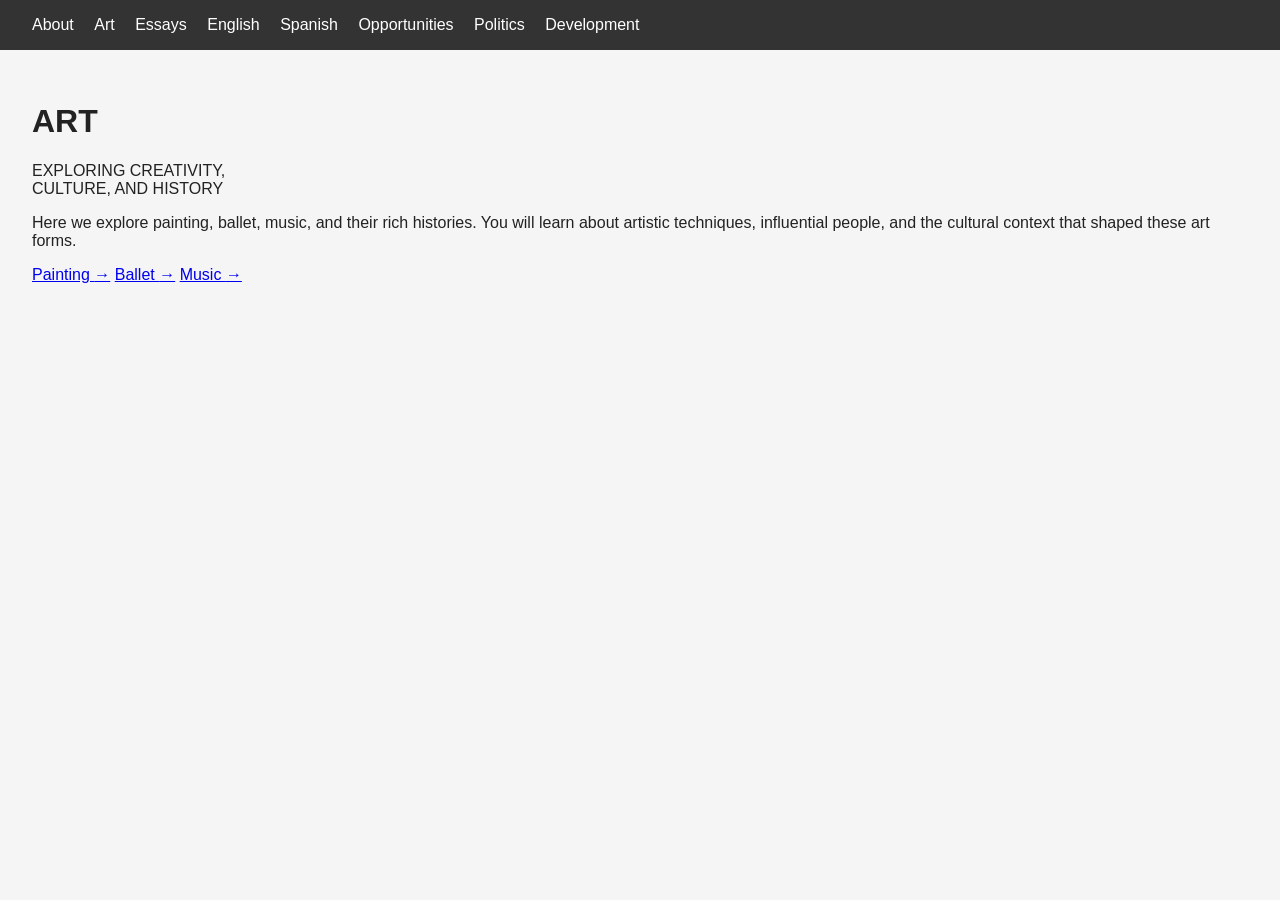
<file: art.html>
<!DOCTYPE html>
<html lang="en">
<head>
  <meta charset="UTF-8" />
  <title>Art — NotesOn</title>
  <link rel="stylesheet" href="style.css" />
</head>
<body>

  <header class="nav">
    <nav>
      <a href="about.html">About</a>
      <a href="art.html">Art</a>
      <a href="essays.html">Essays</a>
      <a href="english.html">English</a>
      <a href="spanish.html">Spanish</a>
      <a href="opportunities.html">Opportunities</a>
      <a href="politics.html">Politics</a>
      <a href="development.html">Development</a>
    </nav>
  </header>

  <main class="art">
    <h1>ART</h1>
    <p class="art-subtitle">EXPLORING CREATIVITY,<br> CULTURE, AND HISTORY</p>

    <div class="art-content">
      <div class="art-text">
        <p>
          Here we explore painting, ballet, music, and their rich histories.
          You will learn about artistic techniques, influential people,
          and the cultural context that shaped these art forms.
        </p>
      </div>

      <div class="art-buttons">
        <a href="#" class="art-btn">Painting <span>→</span></a>
        <a href="#" class="art-btn">Ballet <span>→</span></a>
        <a href="#" class="art-btn">Music <span>→</span></a>
      </div>
    </div>
  </main>

</body>
</html>
</file>
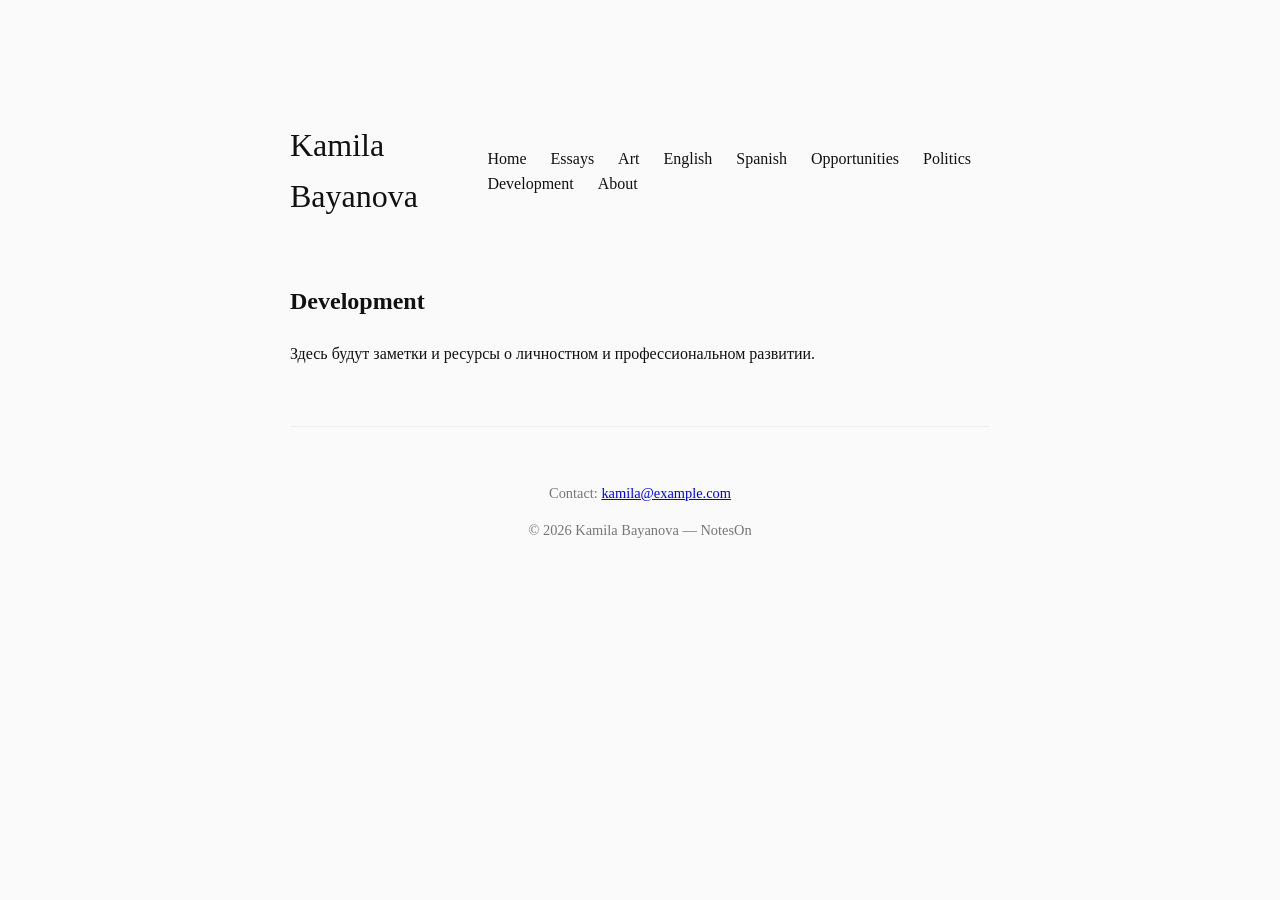
<file: development.html>
<!DOCTYPE html>
<html lang="en">
<head>
  <meta charset="UTF-8">
  <title>Development — Kamila Bayanova</title>
  <style>
    body { font-family: Georgia, "Times New Roman", serif; max-width: 700px; margin: 80px auto; line-height: 1.6; color: #111; padding: 0 20px; background-color: #fafafa; }
    header { display: flex; justify-content: space-between; align-items: center; padding: 40px 0; }
    header h1 { font-weight: normal; font-size: 2em; margin: 0; }
    nav a { margin-left: 20px; text-decoration: none; color: #111; }
    nav a:hover { text-decoration: underline; }
    footer { text-align: center; padding: 40px 20px; color: #777; font-size: 0.9em; border-top: 1px solid #eee; margin-top: 60px; }
  </style>
</head>
<body>

<header>
  <h1>Kamila Bayanova</h1>
  <nav>
    <a href="index.html">Home</a>
    <a href="essays.html">Essays</a>
    <a href="art.html">Art</a>
    <a href="english.html">English</a>
    <a href="spanish.html">Spanish</a>
    <a href="opportunities.html">Opportunities</a>
    <a href="politics.html">Politics</a>
    <a href="development.html">Development</a>
    <a href="about.html">About</a>
  </nav>
</header>

<h2>Development</h2>
<p>Здесь будут заметки и ресурсы о личностном и профессиональном развитии.</p>

<footer>
  <p>Contact: <a href="mailto:kamila@example.com">kamila@example.com</a></p>
  <p>&copy; 2026 Kamila Bayanova — NotesOn</p>
</footer>

</body>
</html>
</file>
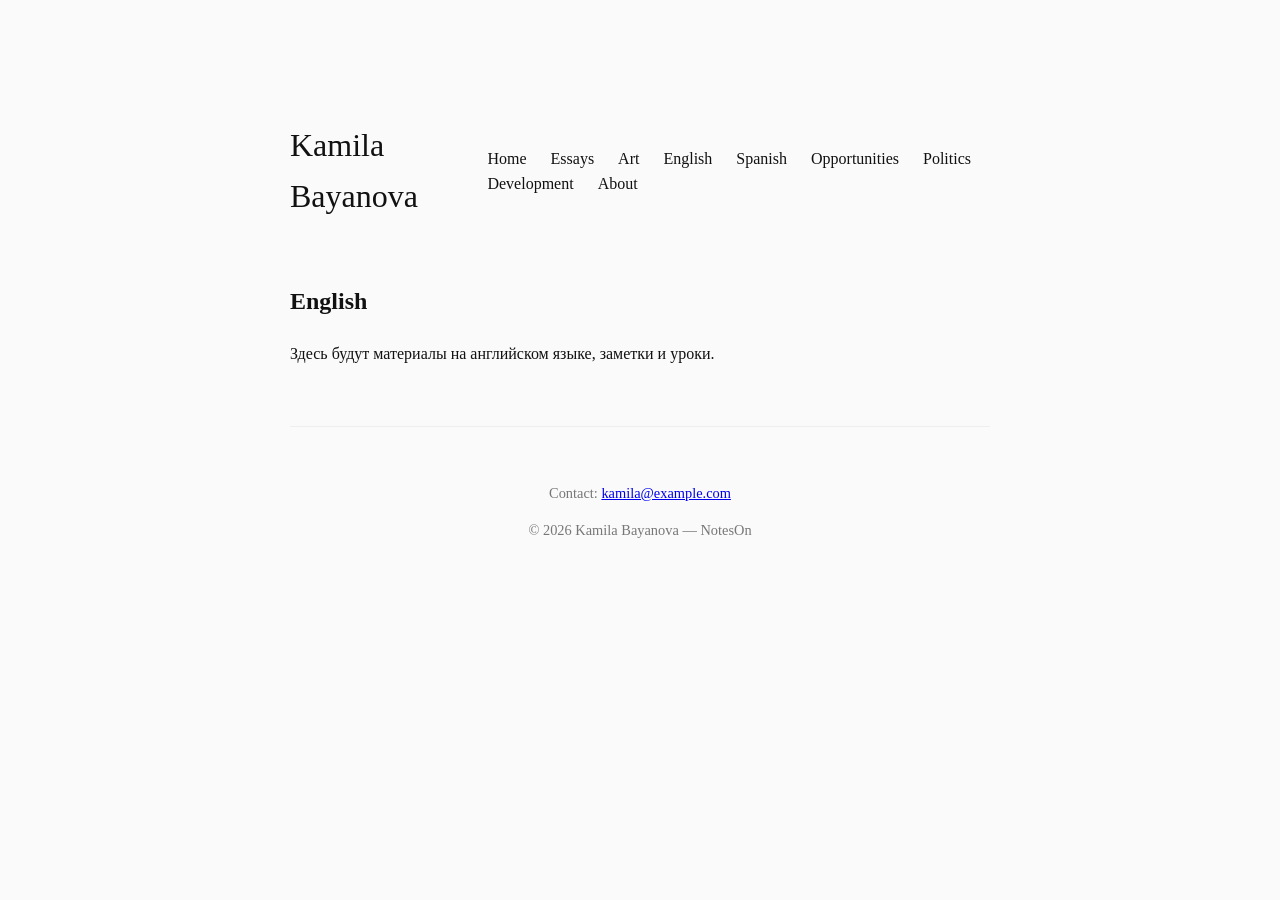
<file: english.html>
<!DOCTYPE html>
<html lang="en">
<head>
  <meta charset="UTF-8">
  <title>English — Kamila Bayanova</title>
  <style>
    body { font-family: Georgia, "Times New Roman", serif; max-width: 700px; margin: 80px auto; line-height: 1.6; color: #111; padding: 0 20px; background-color: #fafafa; }
    header { display: flex; justify-content: space-between; align-items: center; padding: 40px 0; }
    header h1 { font-weight: normal; font-size: 2em; margin: 0; }
    nav a { margin-left: 20px; text-decoration: none; color: #111; }
    nav a:hover { text-decoration: underline; }
    footer { text-align: center; padding: 40px 20px; color: #777; font-size: 0.9em; border-top: 1px solid #eee; margin-top: 60px; }
  </style>
</head>
<body>

<header>
  <h1>Kamila Bayanova</h1>
  <nav>
    <a href="index.html">Home</a>
    <a href="essays.html">Essays</a>
    <a href="art.html">Art</a>
    <a href="english.html">English</a>
    <a href="spanish.html">Spanish</a>
    <a href="opportunities.html">Opportunities</a>
    <a href="politics.html">Politics</a>
    <a href="development.html">Development</a>
    <a href="about.html">About</a>
  </nav>
</header>

<h2>English</h2>
<p>Здесь будут материалы на английском языке, заметки и уроки.</p>

<footer>
  <p>Contact: <a href="mailto:kamila@example.com">kamila@example.com</a></p>
  <p>&copy; 2026 Kamila Bayanova — NotesOn</p>
</footer>

</body>
</html>
</file>
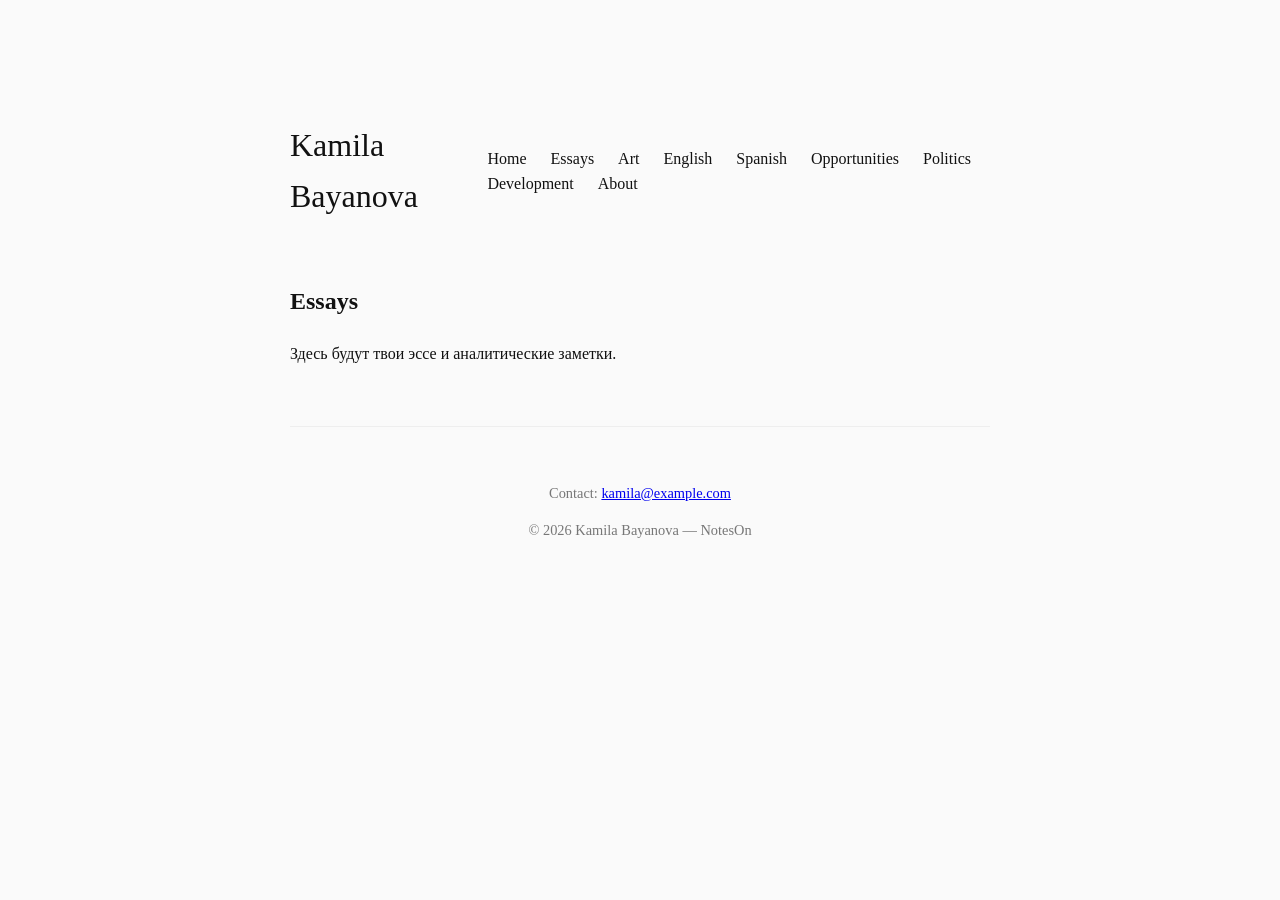
<file: essays.html>
<!DOCTYPE html>
<html lang="en">
<head>
  <meta charset="UTF-8">
  <title>Essays — Kamila Bayanova</title>
  <style>
    body { font-family: Georgia, "Times New Roman", serif; max-width: 700px; margin: 80px auto; line-height: 1.6; color: #111; padding: 0 20px; background-color: #fafafa; }
    header { display: flex; justify-content: space-between; align-items: center; padding: 40px 0; }
    header h1 { font-weight: normal; font-size: 2em; margin: 0; }
    nav a { margin-left: 20px; text-decoration: none; color: #111; }
    nav a:hover { text-decoration: underline; }
    footer { text-align: center; padding: 40px 20px; color: #777; font-size: 0.9em; border-top: 1px solid #eee; margin-top: 60px; }
  </style>
</head>
<body>

<header>
  <h1>Kamila Bayanova</h1>
  <nav>
    <a href="index.html">Home</a>
    <a href="essays.html">Essays</a>
    <a href="art.html">Art</a>
    <a href="english.html">English</a>
    <a href="spanish.html">Spanish</a>
    <a href="opportunities.html">Opportunities</a>
    <a href="politics.html">Politics</a>
    <a href="development.html">Development</a>
    <a href="about.html">About</a>
  </nav>
</header>

<h2>Essays</h2>
<p>Здесь будут твои эссе и аналитические заметки.</p>

<footer>
  <p>Contact: <a href="mailto:kamila@example.com">kamila@example.com</a></p>
  <p>&copy; 2026 Kamila Bayanova — NotesOn</p>
</footer>

</body>
</html>
</file>
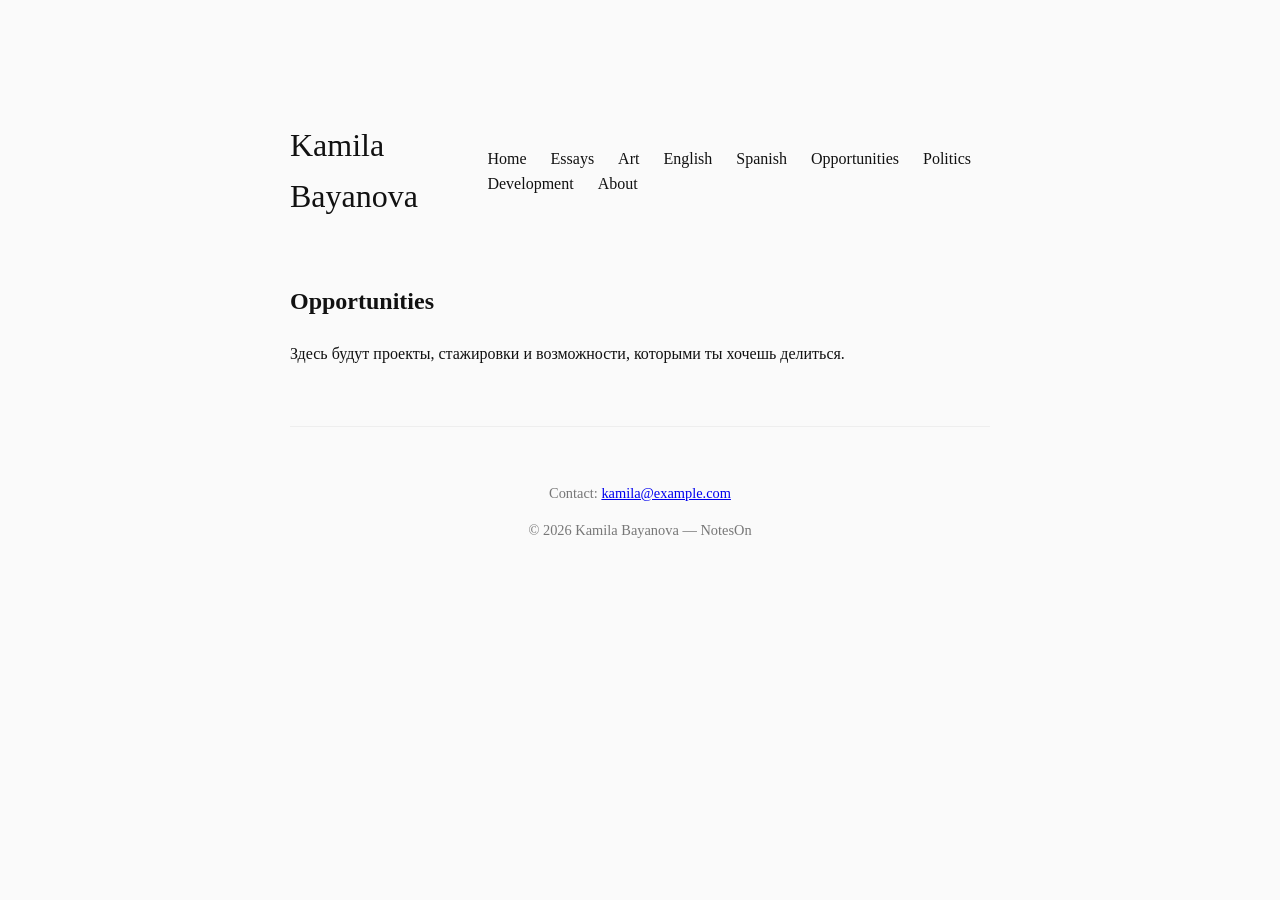
<file: opportunities.html>
<!DOCTYPE html>
<html lang="en">
<head>
  <meta charset="UTF-8">
  <title>Opportunities — Kamila Bayanova</title>
  <style>
    body { font-family: Georgia, "Times New Roman", serif; max-width: 700px; margin: 80px auto; line-height: 1.6; color: #111; padding: 0 20px; background-color: #fafafa; }
    header { display: flex; justify-content: space-between; align-items: center; padding: 40px 0; }
    header h1 { font-weight: normal; font-size: 2em; margin: 0; }
    nav a { margin-left: 20px; text-decoration: none; color: #111; }
    nav a:hover { text-decoration: underline; }
    footer { text-align: center; padding: 40px 20px; color: #777; font-size: 0.9em; border-top: 1px solid #eee; margin-top: 60px; }
  </style>
</head>
<body>

<header>
  <h1>Kamila Bayanova</h1>
  <nav>
    <a href="index.html">Home</a>
    <a href="essays.html">Essays</a>
    <a href="art.html">Art</a>
    <a href="english.html">English</a>
    <a href="spanish.html">Spanish</a>
    <a href="opportunities.html">Opportunities</a>
    <a href="politics.html">Politics</a>
    <a href="development.html">Development</a>
    <a href="about.html">About</a>
  </nav>
</header>

<h2>Opportunities</h2>
<p>Здесь будут проекты, стажировки и возможности, которыми ты хочешь делиться.</p>

<footer>
  <p>Contact: <a href="mailto:kamila@example.com">kamila@example.com</a></p>
  <p>&copy; 2026 Kamila Bayanova — NotesOn</p>
</footer>

</body>
</html>
</file>
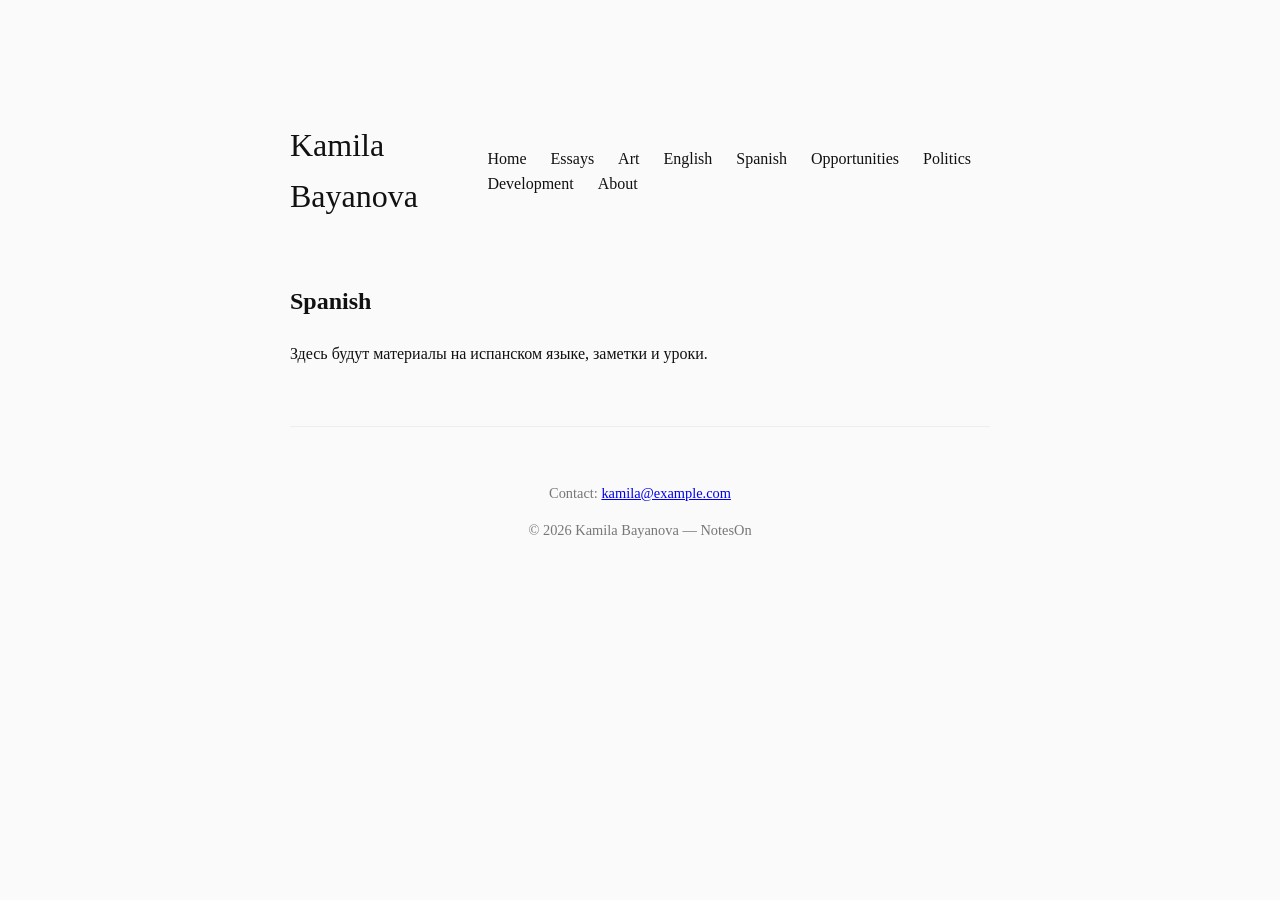
<file: spanish.html>
<!DOCTYPE html>
<html lang="en">
<head>
  <meta charset="UTF-8">
  <title>Spanish — Kamila Bayanova</title>
  <style>
    body { font-family: Georgia, "Times New Roman", serif; max-width: 700px; margin: 80px auto; line-height: 1.6; color: #111; padding: 0 20px; background-color: #fafafa; }
    header { display: flex; justify-content: space-between; align-items: center; padding: 40px 0; }
    header h1 { font-weight: normal; font-size: 2em; margin: 0; }
    nav a { margin-left: 20px; text-decoration: none; color: #111; }
    nav a:hover { text-decoration: underline; }
    footer { text-align: center; padding: 40px 20px; color: #777; font-size: 0.9em; border-top: 1px solid #eee; margin-top: 60px; }
  </style>
</head>
<body>

<header>
  <h1>Kamila Bayanova</h1>
  <nav>
    <a href="index.html">Home</a>
    <a href="essays.html">Essays</a>
    <a href="art.html">Art</a>
    <a href="english.html">English</a>
    <a href="spanish.html">Spanish</a>
    <a href="opportunities.html">Opportunities</a>
    <a href="politics.html">Politics</a>
    <a href="development.html">Development</a>
    <a href="about.html">About</a>
  </nav>
</header>

<h2>Spanish</h2>
<p>Здесь будут материалы на испанском языке, заметки и уроки.</p>

<footer>
  <p>Contact: <a href="mailto:kamila@example.com">kamila@example.com</a></p>
  <p>&copy; 2026 Kamila Bayanova — NotesOn</p>
</footer>

</body>
</html>
</file>
<file: style.css>
body {
    font-family: 'Arial', sans-serif;
    margin: 0;
    background-color: #f5f5f5;
    color: #222;
}

header {
    background-color: #333;
    color: #fff;
    padding: 1rem;
    display: flex;
    justify-content: space-between;
    align-items: center;
}

header h1 {
    margin: 0;
}

nav a {
    color: #fff;
    margin-left: 1rem;
    text-decoration: none;
}

nav a:hover {
    text-decoration: underline;
}

main {
    padding: 2rem;
}

.gallery {
    display: flex;
    flex-wrap: wrap;
    gap: 2rem;
}

.art-card {
    width: 200px;
    text-align: center;
}

.art-card img {
    width: 100%;
    border: 1px solid #ccc;
}

.details img {
    width: 150px;
    margin: 0.5rem;
    border: 1px solid #ccc;
}

footer {
    background-color: #333;
    color: #fff;
    text-align: center;
    padding: 1rem;
    margin-top: 2rem;
}
</file>
